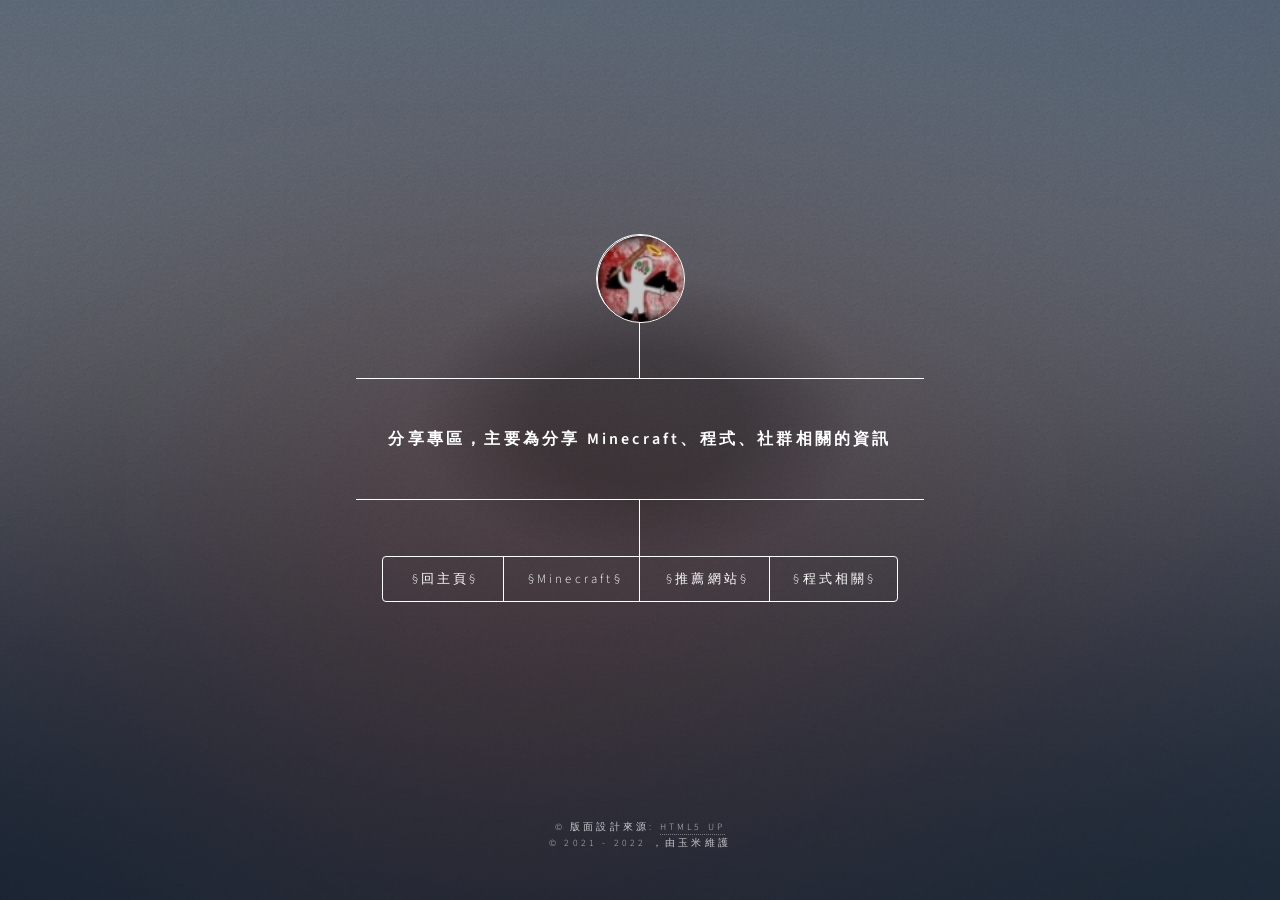
<file: other/index.html>
<!DOCTYPE HTML>
<html>
	<html lang="zh-Hant-TW">
	<head>
		<link rel="Shortcut Icon" type="image/x-icon" href="./images/logo2.ico">
		<title>玉米的 Minecraft 交流網</title>
		<meta name="keywords" content="討論網,minecraft 插件,Minecraft 插件,minecraft ,Minecraft ,玉米的分享專區,Minecraft 討論,minecraft 論網,Minecraft 玉米,minecraft 玉米,玉米,玉米的部落格,corn323,玉米 Minecraft,corn0323,網站推薦,程式相關,玉米的網站,Code,code,coding,Coding,typescript,Typescript,Javascript,javascript,玉米的交流網,玉米的 Minecraft 交流網,minecraft plugin,Minecraft 伺服器,Minecraft paper,Minecraft 模組,Minecraft伺服器,Minecraft插件伺服器,Minecraft模組,Minecraft server,Minecraft spigot,Minecraft mod,網站架設,github,Github,dc,Dc,Discord,discord">
		<meta charset="utf-8">
		<meta name="viewport" content="width=device-width, initial-scale=1, user-scalable=no">
		<meta name="description" content="這裡是玉米的 分享專區，主要為分享 Minecraft、程式、社群的相關資訊，有任何問題及想法歡迎進來討論">
		<link rel="stylesheet" href="assets/css/main.css">
		<noscript><link rel="stylesheet" href="assets/css/noscript.css"></noscript>
		<script type="text/javascript"> 
   		 window.oncontextmenu=function(){return false;} 
   		 window.onkeydown = window.onkeyup = window.onkeypress = function () { 
     		   window.event.returnValue = false; 
  		      return false; 
  		  } 
		    var h = window.innerHeight,w=window.innerWidth; 
 	            window.onresize = function () { 
        	    if (h!= window.innerHeight||w!=window.innerWidth){ 
            		window.close(); 
            		window.location = "about:blank"; 
        	    } 
                  }
  		</script>
	</head>
	<body class="is-preload">
		<!-- Wrapper -->
			<div id="wrapper">
				<!-- Header -->
					<header id="header">
						<div class="logo">
							<img class="logo" src="images/ICON.jpg">
						</div>
						<div class="content">
							<div class="inner">
								<h3>分享專區，主要為分享 Minecraft、程式、社群相關的資訊</h3>
							</div>
						</div>
						<nav>
							<ul>
								<li><a href="https://corn323.github.io">§回主頁§</a></li>
								<li><a href="#Minecraft">§Minecraft§</a></li>
								<li><a href="#Website">§推薦網站§</a></li>
								<li><a href="">§程式相關§</a></li>
								<!--<li><a href="#elements">Elements</a></li>-->
							</ul>
						</nav>
					</header>

				<!-- Main -->
					<div id="main">

						<!-- Intro -->
							<article id="Minecraft">
								<h1 class="major">Minecraft</h2>
								<div style="width:100%">
  								<img src="images/server1.png"width="49%"><img src="images/server2.png"width="49%">
								</div>
								<p>[需要開服請至 <a href="https://corn323.github.io/quetion/">主頁-問題反應</a> 那裡回覆]</p>
								<h3>插件伺服器</h2>
								<p>IP:信箱回覆
								<br>伺服器狀態:未開啟
								<br>伺服器版本:無</p>
								<p></p>
								<p></p>
								<h3>模組伺服器</h2>
								<p>IP:信箱回覆
								<br>伺服器狀態:未開啟
								<br>伺服器版本:無
								<br>Forge版本:暫無</p>
							</article>

						<!-- About -->
							<article id="Website">
								<h2 class="major">推薦網站</h2>
								<span class="image main"><img src="images/reconize.png" alt="" /></span>
								<p>1.MC地圖製作團隊: <a href="http://dreamcity.studio">夢想之都官網連結</a> 
								<br>2.夢都VTuber: <a href="https://discord.gg/BdybBX8N5F">嘟比 Discord 連結</a>
								<br>3.專題: <a href="https://wingsky34.github.io">小說連結</a>
								<br>4.IET Oncampus x Taichung Tech: <a href="https://discord.com/invite/NaQr5fT7fp">Discord 連結</a>
								<br>5.IET Oncampus x Taichung Tech: <a href="https://taichungtech.github.io/">官網連結</a></p>
							</article>
					</div>

				<!-- Footer -->
					<footer id="footer">
						<p class="copyright">&copy; 版面設計來源: <a href="https://html5up.net">HTML5 UP</a></p>
						<p class="copyright">&copy; 2021 - 2022 ，由玉米維護</p>
					</footer>

			</div>

		<!-- BG -->
			<div id="bg"></div>

		<!-- Scripts -->
			<script src="assets/js/jquery.min.js"></script>
			<script src="assets/js/browser.min.js"></script>
			<script src="assets/js/breakpoints.min.js"></script>
			<script src="assets/js/util.js"></script>
			<script src="assets/js/main.js"></script>

	</body>
</html>
</file>
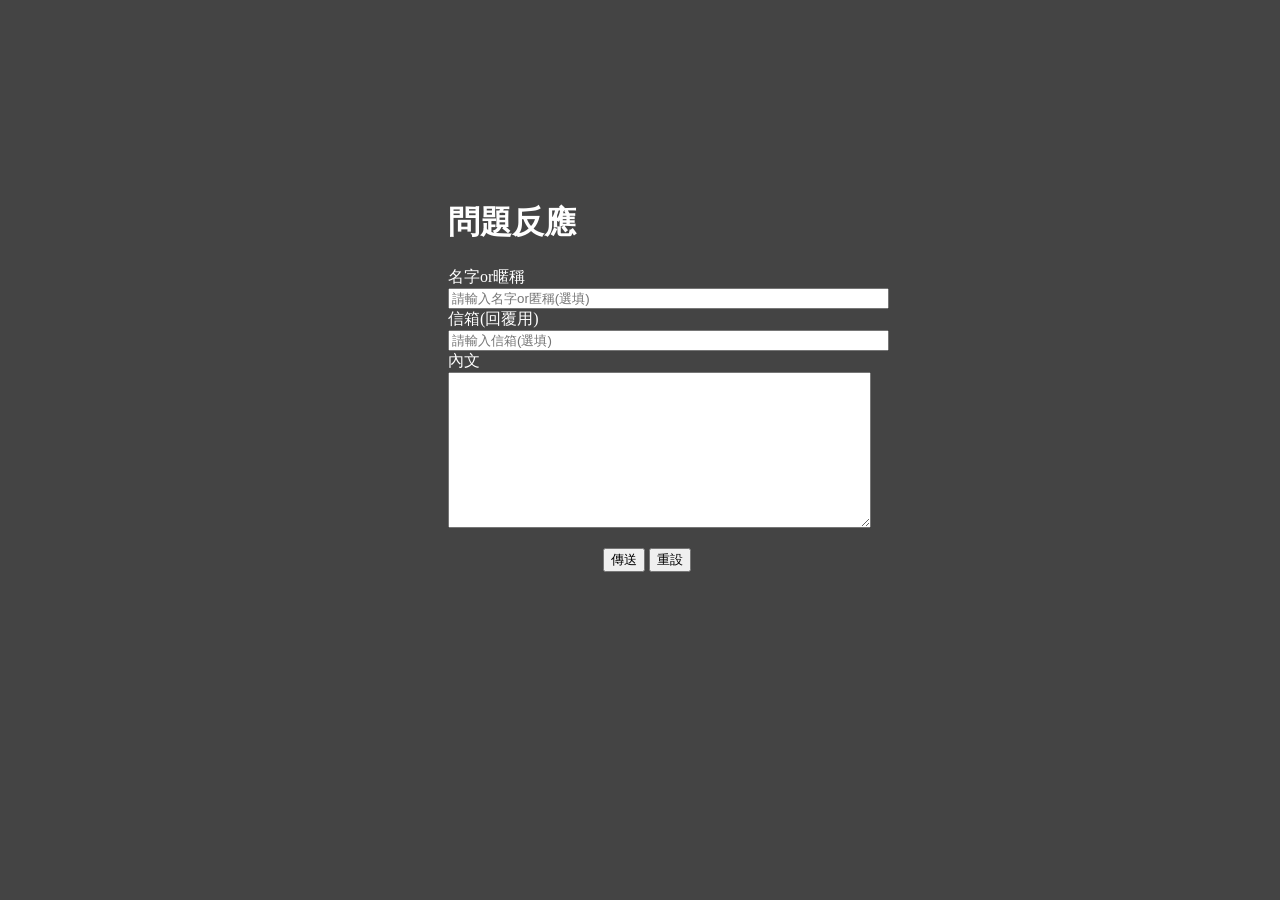
<file: quetion/index.html>
<!DOCTYPE html>
<html lang="en">

<head>
    <meta charset="UTF-8">
    <meta name="viewport" content="width=device-width, initial-scale=1, shrink-to-fit=no" />
    <title>問題反應</title>
    <link href="./main.CSS" rel="stylesheet" />
</head>

<body style="background-color: #444444;">
    <div class="form">
        <h1 style="color: #FFFFFF;">問題反應</h1>
        <form method="post" action="https://formspree.io/f/mqkwbpgk">
            <label for="name" style="color: #FFFFFF;">名字or暱稱</label></br>
            <input placeholder="請輸入名字or匿稱(選填)" type="text" size="53" name="稱呼" id="name" /></br>
            <label for="email" style="color: #FFFFFF;">信箱(回覆用)</label></br>
            <input placeholder="請輸入信箱(選填)" type="text" size="53" name="信箱" id="email" /></br>
            <label for="message" style="color: #FFFFFF;">內文</label></br>
            <textarea name="內容" id="message" rows="10" cols="50"></textarea></br>
            <ul class="actions" style="list-style-type: none;position: absolute;right: 45%;">
                <li><input type="submit" value="傳送" class="primary" /> <input type="reset" value="重設" /></li>
            </ul>
        </form>
    </div>
</body>

</html>
</file>
<file: other/assets/css/noscript.css>
/*
	Dimension by HTML5 UP
	html5up.net | @ajlkn
	Free for personal and commercial use under the CCA 3.0 license (html5up.net/license)
*/

/* BG */

	body.is-preload #bg:before {
		background-color: transparent;
	}

/* Header */

	body.is-preload #header {
		-moz-filter: none;
		-webkit-filter: none;
		-ms-filter: none;
		filter: none;
	}

		body.is-preload #header > * {
			opacity: 1;
		}

		body.is-preload #header .content .inner {
			max-height: none;
			padding: 3rem 2rem;
			opacity: 1;
		}

/* Main */

	#main article {
		opacity: 1;
		margin: 4rem 0 0 0;
	}
</file>
<file: quetion/main.CSS>
.form {
    position: absolute;
    left: 35%;
    top: 20%;
}
</file>
<file: other/assets/css/main.css>
@import url(fontawesome-all.min.css);
@import url("https://fonts.googleapis.com/css?family=Source+Sans+Pro:300italic,600italic,300,600");


html, body, div, span, applet, object,
iframe, h1, h2, h3, h4, h5, h6, p, blockquote,
pre, a, abbr, acronym, address, big, cite,
code, del, dfn, em, img, ins, kbd, q, s, samp,
small, strike, strong, sub, sup, tt, var, b,
u, i, center, dl, dt, dd, ol, ul, li, fieldset,
form, label, legend, table, caption, tbody,
tfoot, thead, tr, th, td, article, aside,
canvas, details, embed, figure, figcaption,
footer, header, hgroup, menu, nav, output, ruby,
section, summary, time, mark, audio, video {
	margin: 0;
	padding: 0;
	border: 0;
	font-size: 100%;
	font: inherit;
	vertical-align: baseline;}

article, aside, details, figcaption, figure,
footer, header, hgroup, menu, nav, section {
	display: block;}

body {
	line-height: 1;
}

ol, ul {
	list-style: none;
}

blockquote, q {
	quotes: none;
}

	blockquote:before, blockquote:after, q:before, q:after {
		content: '';
		content: none;
	}

table {
	border-collapse: collapse;
	border-spacing: 0;
}

body {
	-webkit-text-size-adjust: none;
}

mark {
	background-color: transparent;
	color: inherit;
}

input::-moz-focus-inner {
	border: 0;
	padding: 0;
}

input, select, textarea {
	-moz-appearance: none;
	-webkit-appearance: none;
	-ms-appearance: none;
	appearance: none;
}

/* Basic */

	@-ms-viewport {
		width: device-width;
	}

	@media screen and (max-width: 480px) {

		html, body {
			min-width: 320px;
		}

	}

	html {
		box-sizing: border-box;
	}

	*, *:before, *:after {
		box-sizing: inherit;
	}

	body {
		background: #1b1f22;
	}

		body.is-preload *, body.is-preload *:before, body.is-preload *:after {
			-moz-animation: none !important;
			-webkit-animation: none !important;
			-ms-animation: none !important;
			animation: none !important;
			-moz-transition: none !important;
			-webkit-transition: none !important;
			-ms-transition: none !important;
			transition: none !important;
		}

/* Type */

	html {
		font-size: 16pt;
	}

		@media screen and (max-width: 1680px) {

			html {
				font-size: 12pt;
			}

		}

		@media screen and (max-width: 736px) {

			html {
				font-size: 11pt;
			}

		}

		@media screen and (max-width: 360px) {

			html {
				font-size: 10pt;
			}

		}

	body, input, select, textarea {
		color: #ffffff;
		font-family: "Source Sans Pro", sans-serif;
		font-weight: 300;
		font-size: 1rem;
		line-height: 1.65;
	}

	a {
		-moz-transition: color 0.2s ease-in-out, background-color 0.2s ease-in-out, border-bottom-color 0.2s ease-in-out;
		-webkit-transition: color 0.2s ease-in-out, background-color 0.2s ease-in-out, border-bottom-color 0.2s ease-in-out;
		-ms-transition: color 0.2s ease-in-out, background-color 0.2s ease-in-out, border-bottom-color 0.2s ease-in-out;
		transition: color 0.2s ease-in-out, background-color 0.2s ease-in-out, border-bottom-color 0.2s ease-in-out;
		border-bottom: dotted 1px rgba(255, 255, 255, 0.5);
		text-decoration: none;
		color: inherit;
	}

		a:hover {
			border-bottom-color: transparent;
		}

	strong, b {
		color: #ffffff;
		font-weight: 600;
	}

	em, i {
		font-style: italic;
	}

	p {
		margin: 0 0 2rem 0;
	}

	h1, h2, h3, h4, h5, h6 {
		color: #ffffff;
		font-weight: 600;
		line-height: 1.5;
		margin: 0 0 1rem 0;
		letter-spacing: 0.2rem;
	}

		h1 a, h2 a, h3 a, h4 a, h5 a, h6 a {
			color: inherit;
			text-decoration: none;
		}

		h1.major, h2.major, h3.major, h4.major, h5.major, h6.major {
			border-bottom: solid 1px #ffffff;
			width: -moz-max-content;
			width: -webkit-max-content;
			width: -ms-max-content;
			width: max-content;
			padding-bottom: 0.5rem;
			margin: 0 0 2rem 0;
		}

	h1 {
		font-size: 2.25rem;
		line-height: 1.3;
		letter-spacing: 0.5rem;
	}

	h2 {
		font-size: 1.5rem;
		line-height: 1.4;
		letter-spacing: 0.5rem;
	}

	h3 {
		font-size: 1rem;
	}

	h4 {
		font-size: 0.8rem;
	}

	h5 {
		font-size: 0.7rem;
	}

	h6 {
		font-size: 0.6rem;
	}

	@media screen and (max-width: 736px) {

		h1 {
			font-size: 1.75rem;
			line-height: 1.4;
		}

		h2 {
			font-size: 1.25em;
			line-height: 1.5;
		}

	}

	sub {
		font-size: 0.8rem;
		position: relative;
		top: 0.5rem;
	}

	sup {
		font-size: 0.8rem;
		position: relative;
		top: -0.5rem;
	}

	blockquote {
		border-left: solid 4px #ffffff;
		font-style: italic;
		margin: 0 0 2rem 0;
		padding: 0.5rem 0 0.5rem 2rem;
	}

	code {
		background: rgba(255, 255, 255, 0.075);
		border-radius: 4px;
		font-family: "Courier New", monospace;
		font-size: 0.9rem;
		margin: 0 0.25rem;
		padding: 0.25rem 0.65rem;
	}

	pre {
		-webkit-overflow-scrolling: touch;
		font-family: "Courier New", monospace;
		font-size: 0.9rem;
		margin: 0 0 2rem 0;
	}

		pre code {
			display: block;
			line-height: 1.75;
			padding: 1rem 1.5rem;
			overflow-x: auto;
		}

	hr {
		border: 0;
		border-bottom: solid 1px #ffffff;
		margin: 2.75rem 0;
	}

	.align-left {
		text-align: left;
	}

	.align-center {
		text-align: center;
	}

	.align-right {
		text-align: right;
	}

/* Form */

	form {
		margin: 0 0 2rem 0;
	}

		form > :last-child {
			margin-bottom: 0;
		}

		form > .fields {
			display: -moz-flex;
			display: -webkit-flex;
			display: -ms-flex;
			display: flex;
			-moz-flex-wrap: wrap;
			-webkit-flex-wrap: wrap;
			-ms-flex-wrap: wrap;
			flex-wrap: wrap;
			width: calc(100% + 3rem);
			margin: -1.5rem 0 2rem -1.5rem;
		}

			form > .fields > .field {
				-moz-flex-grow: 0;
				-webkit-flex-grow: 0;
				-ms-flex-grow: 0;
				flex-grow: 0;
				-moz-flex-shrink: 0;
				-webkit-flex-shrink: 0;
				-ms-flex-shrink: 0;
				flex-shrink: 0;
				padding: 1.5rem 0 0 1.5rem;
				width: calc(100% - 1.5rem);
			}

				form > .fields > .field.half {
					width: calc(50% - 0.75rem);
				}

				form > .fields > .field.third {
					width: calc(100%/3 - 0.5rem);
				}

				form > .fields > .field.quarter {
					width: calc(25% - 0.375rem);
				}

		@media screen and (max-width: 480px) {

			form > .fields {
				width: calc(100% + 3rem);
				margin: -1.5rem 0 2rem -1.5rem;
			}

				form > .fields > .field {
					padding: 1.5rem 0 0 1.5rem;
					width: calc(100% - 1.5rem);
				}

					form > .fields > .field.half {
						width: calc(100% - 1.5rem);
					}

					form > .fields > .field.third {
						width: calc(100% - 1.5rem);
					}

					form > .fields > .field.quarter {
						width: calc(100% - 1.5rem);
					}

		}

	label {
		color: #ffffff;
		display: block;
		font-size: 0.8rem;
		font-weight: 300;
		letter-spacing: 0.2rem;
		line-height: 1.5;
		margin: 0 0 1rem 0;
	}

	input[type="text"],
	input[type="password"],
	input[type="email"],
	input[type="tel"],
	select,
	textarea {
		-moz-appearance: none;
		-webkit-appearance: none;
		-ms-appearance: none;
		appearance: none;
		-moz-transition: border-color 0.2s ease-in-out, box-shadow 0.2s ease-in-out, background-color 0.2s ease-in-out;
		-webkit-transition: border-color 0.2s ease-in-out, box-shadow 0.2s ease-in-out, background-color 0.2s ease-in-out;
		-ms-transition: border-color 0.2s ease-in-out, box-shadow 0.2s ease-in-out, background-color 0.2s ease-in-out;
		transition: border-color 0.2s ease-in-out, box-shadow 0.2s ease-in-out, background-color 0.2s ease-in-out;
		background-color: transparent;
		border-radius: 4px;
		border: solid 1px #ffffff;
		color: inherit;
		display: block;
		outline: 0;
		padding: 0 1rem;
		text-decoration: none;
		width: 100%;
	}

		input[type="text"]:invalid,
		input[type="password"]:invalid,
		input[type="email"]:invalid,
		input[type="tel"]:invalid,
		select:invalid,
		textarea:invalid {
			box-shadow: none;
		}

		input[type="text"]:focus,
		input[type="password"]:focus,
		input[type="email"]:focus,
		input[type="tel"]:focus,
		select:focus,
		textarea:focus {
			background: rgba(255, 255, 255, 0.075);
			border-color: #ffffff;
			box-shadow: 0 0 0 1px #ffffff;
		}

	select {
		background-image: url("data:image/svg+xml;charset=utf8,%3Csvg xmlns='http://www.w3.org/2000/svg' width='40' height='40' preserveAspectRatio='none' viewBox='0 0 40 40'%3E%3Cpath d='M9.4,12.3l10.4,10.4l10.4-10.4c0.2-0.2,0.5-0.4,0.9-0.4c0.3,0,0.6,0.1,0.9,0.4l3.3,3.3c0.2,0.2,0.4,0.5,0.4,0.9 c0,0.4-0.1,0.6-0.4,0.9L20.7,31.9c-0.2,0.2-0.5,0.4-0.9,0.4c-0.3,0-0.6-0.1-0.9-0.4L4.3,17.3c-0.2-0.2-0.4-0.5-0.4-0.9 c0-0.4,0.1-0.6,0.4-0.9l3.3-3.3c0.2-0.2,0.5-0.4,0.9-0.4S9.1,12.1,9.4,12.3z' fill='%23ffffff' /%3E%3C/svg%3E");
		background-size: 1.25rem;
		background-repeat: no-repeat;
		background-position: calc(100% - 1rem) center;
		height: 2.75rem;
		padding-right: 2.75rem;
		text-overflow: ellipsis;
	}

		select option {
			color: #ffffff;
			background: #1b1f22;
		}

		select:focus::-ms-value {
			background-color: transparent;
		}

		select::-ms-expand {
			display: none;
		}

	input[type="text"],
	input[type="password"],
	input[type="email"],
	select {
		height: 2.75rem;
	}

	textarea {
		padding: 0.75rem 1rem;
	}

	input[type="checkbox"],
	input[type="radio"] {
		-moz-appearance: none;
		-webkit-appearance: none;
		-ms-appearance: none;
		appearance: none;
		display: block;
		float: left;
		margin-right: -2rem;
		opacity: 0;
		width: 1rem;
		z-index: -1;
	}

		input[type="checkbox"] + label,
		input[type="radio"] + label {
			text-decoration: none;
			-moz-user-select: none;
			-webkit-user-select: none;
			-ms-user-select: none;
			user-select: none;
			color: #ffffff;
			cursor: pointer;
			display: inline-block;
			font-size: 0.8rem;
			font-weight: 300;
			margin: 0 0 0.5rem 0;
			padding-left: 2.65rem;
			padding-right: 0.75rem;
			position: relative;
		}

			input[type="checkbox"] + label:before,
			input[type="radio"] + label:before {
				-moz-osx-font-smoothing: grayscale;
				-webkit-font-smoothing: antialiased;
				display: inline-block;
				font-style: normal;
				font-variant: normal;
				text-rendering: auto;
				line-height: 1;
				font-family: 'Font Awesome 5 Free';
				font-weight: 900;
			}

			input[type="checkbox"] + label:before,
			input[type="radio"] + label:before {
				-moz-transition: border-color 0.2s ease-in-out, box-shadow 0.2s ease-in-out, background-color 0.2s ease-in-out;
				-webkit-transition: border-color 0.2s ease-in-out, box-shadow 0.2s ease-in-out, background-color 0.2s ease-in-out;
				-ms-transition: border-color 0.2s ease-in-out, box-shadow 0.2s ease-in-out, background-color 0.2s ease-in-out;
				transition: border-color 0.2s ease-in-out, box-shadow 0.2s ease-in-out, background-color 0.2s ease-in-out;
				border-radius: 4px;
				border: solid 1px #ffffff;
				content: '';
				display: inline-block;
				height: 1.65rem;
				left: 0;
				line-height: 1.65rem;
				position: absolute;
				text-align: center;
				top: -0.15rem;
				width: 1.65rem;
			}

		input[type="checkbox"]:checked + label:before,
		input[type="radio"]:checked + label:before {
			background: #ffffff !important;
			border-color: #ffffff !important;
			color: #1b1f22;
			content: '\f00c';
		}

		input[type="checkbox"]:focus + label:before,
		input[type="radio"]:focus + label:before {
			background: rgba(255, 255, 255, 0.075);
			border-color: #ffffff;
			box-shadow: 0 0 0 1px #ffffff;
		}

	input[type="checkbox"] + label:before {
		border-radius: 4px;
	}

	input[type="radio"] + label:before {
		border-radius: 100%;
	}

	::-webkit-input-placeholder {
		color: rgba(255, 255, 255, 0.5) !important;
		opacity: 1.0;
	}

	:-moz-placeholder {
		color: rgba(255, 255, 255, 0.5) !important;
		opacity: 1.0;
	}

	::-moz-placeholder {
		color: rgba(255, 255, 255, 0.5) !important;
		opacity: 1.0;
	}

	:-ms-input-placeholder {
		color: rgba(255, 255, 255, 0.5) !important;
		opacity: 1.0;
	}

	.formerize-placeholder {
		color: rgba(255, 255, 255, 0.5) !important;
		opacity: 1.0;
	}

/* Box */

	.box {
		border-radius: 4px;
		border: solid 1px #ffffff;
		margin-bottom: 2rem;
		padding: 1.5em;
	}

		.box > :last-child,
		.box > :last-child > :last-child,
		.box > :last-child > :last-child > :last-child {
			margin-bottom: 0;
		}

		.box.alt {
			border: 0;
			border-radius: 0;
			padding: 0;
		}

/* Icon */

	.icon {
		text-decoration: none;
		border-bottom: none;
		position: relative;
	}

		.icon:before {
			-moz-osx-font-smoothing: grayscale;
			-webkit-font-smoothing: antialiased;
			display: inline-block;
			font-style: normal;
			font-variant: normal;
			text-rendering: auto;
			line-height: 1;
			font-family: 'Font Awesome 5 Free';
			font-weight: 400;
		}

		.icon > .label {
			display: none;
		}

		.icon:before {
			line-height: inherit;
		}

		.icon.solid:before {
			font-weight: 900;
		}

		.icon.brands:before {
			font-family: 'Font Awesome 5 Brands';
		}

/* Image */

	.image {
		border-radius: 4px;
		border: 0;
		display: inline-block;
		position: relative;
	}

		.image:before {
			pointer-events: none;
			background-image: url("../../images/overlay.png");
			background-color: rgba(19, 21, 25, 0.5);
			border-radius: 4px;
			content: '';
			display: block;
			height: 100%;
			left: 0;
			opacity: 0.5;
			position: absolute;
			top: 0;
			width: 100%;
		}

		.image img {
			border-radius: 4px;
			display: block;
		}

		.image.left, .image.right {
			max-width: 40%;
		}

			.image.left img, .image.right img {
				width: 100%;
			}

		.image.left {
			float: left;
			padding: 0 1.5em 1em 0;
			top: 0.25em;
		}

		.image.right {
			float: right;
			padding: 0 0 1em 1.5em;
			top: 0.25em;
		}

		.image.fit {
			display: block;
			margin: 0 0 2rem 0;
			width: 100%;
		}

			.image.fit img {
				width: 100%;
			}

		.image.main {
			display: block;
			margin: 2.5rem 0;
			width: 100%;
		}

			.image.main img {
				width: 100%;
			}

		@media screen and (max-width: 736px) {

			.image.main {
				margin: 2rem 0;
			}

		}

		@media screen and (max-width: 480px) {

			.image.main {
				margin: 1.5rem 0;
			}

		}

/* List */

	ol {
		list-style: decimal;
		margin: 0 0 2rem 0;
		padding-left: 1.25em;
	}

		ol li {
			padding-left: 0.25em;
		}

	ul {
		list-style: disc;
		margin: 0 0 2rem 0;
		padding-left: 1em;
	}

		ul li {
			padding-left: 0.5em;
		}

		ul.alt {
			list-style: none;
			padding-left: 0;
		}

			ul.alt li {
				border-top: solid 1px #ffffff;
				padding: 0.5em 0;
			}

				ul.alt li:first-child {
					border-top: 0;
					padding-top: 0;
				}

	dl {
		margin: 0 0 2rem 0;
	}

		dl dt {
			display: block;
			font-weight: 600;
			margin: 0 0 1rem 0;
		}

		dl dd {
			margin-left: 2rem;
		}

/* Actions */

	ul.actions {
		display: -moz-flex;
		display: -webkit-flex;
		display: -ms-flex;
		display: flex;
		cursor: default;
		list-style: none;
		margin-left: -1rem;
		padding-left: 0;
	}

		ul.actions li {
			padding: 0 0 0 1rem;
			vertical-align: middle;
		}

		ul.actions.special {
			-moz-justify-content: center;
			-webkit-justify-content: center;
			-ms-justify-content: center;
			justify-content: center;
			width: 100%;
			margin-left: 0;
		}

			ul.actions.special li:first-child {
				padding-left: 0;
			}

		ul.actions.stacked {
			-moz-flex-direction: column;
			-webkit-flex-direction: column;
			-ms-flex-direction: column;
			flex-direction: column;
			margin-left: 0;
		}

			ul.actions.stacked li {
				padding: 1.3rem 0 0 0;
			}

				ul.actions.stacked li:first-child {
					padding-top: 0;
				}

		ul.actions.fit {
			width: calc(100% + 1rem);
		}

			ul.actions.fit li {
				-moz-flex-grow: 1;
				-webkit-flex-grow: 1;
				-ms-flex-grow: 1;
				flex-grow: 1;
				-moz-flex-shrink: 1;
				-webkit-flex-shrink: 1;
				-ms-flex-shrink: 1;
				flex-shrink: 1;
				width: 100%;
			}

				ul.actions.fit li > * {
					width: 100%;
				}

			ul.actions.fit.stacked {
				width: 100%;
			}

		@media screen and (max-width: 480px) {

			ul.actions:not(.fixed) {
				-moz-flex-direction: column;
				-webkit-flex-direction: column;
				-ms-flex-direction: column;
				flex-direction: column;
				margin-left: 0;
				width: 100% !important;
			}

				ul.actions:not(.fixed) li {
					-moz-flex-grow: 1;
					-webkit-flex-grow: 1;
					-ms-flex-grow: 1;
					flex-grow: 1;
					-moz-flex-shrink: 1;
					-webkit-flex-shrink: 1;
					-ms-flex-shrink: 1;
					flex-shrink: 1;
					padding: 1rem 0 0 0;
					text-align: center;
					width: 100%;
				}

					ul.actions:not(.fixed) li > * {
						width: 100%;
					}

					ul.actions:not(.fixed) li:first-child {
						padding-top: 0;
					}

					ul.actions:not(.fixed) li input[type="submit"],
					ul.actions:not(.fixed) li input[type="reset"],
					ul.actions:not(.fixed) li input[type="button"],
					ul.actions:not(.fixed) li button,
					ul.actions:not(.fixed) li .button {
						width: 100%;
					}

						ul.actions:not(.fixed) li input[type="submit"].icon:before,
						ul.actions:not(.fixed) li input[type="reset"].icon:before,
						ul.actions:not(.fixed) li input[type="button"].icon:before,
						ul.actions:not(.fixed) li button.icon:before,
						ul.actions:not(.fixed) li .button.icon:before {
							margin-left: -0.5em;
						}

		}

/* Icons */

	ul.icons {
		cursor: default;
		list-style: none;
		padding-left: 0;
	}

		ul.icons li {
			display: inline-block;
			padding: 0 0.75em 0 0;
		}

			ul.icons li:last-child {
				padding-right: 0;
			}

			ul.icons li a {
				border-radius: 100%;
				box-shadow: inset 0 0 0 1px #ffffff;
				display: inline-block;
				height: 2.25rem;
				line-height: 2.25rem;
				text-align: center;
				width: 2.25rem;
			}

				ul.icons li a:hover {
					background-color: rgba(255, 255, 255, 0.075);
				}

				ul.icons li a:active {
					background-color: rgba(255, 255, 255, 0.175);
				}

/* Table */

	.table-wrapper {
		-webkit-overflow-scrolling: touch;
		overflow-x: auto;
	}

	table {
		margin: 0 0 2rem 0;
		width: 100%;
	}

		table tbody tr {
			border: solid 1px #ffffff;
			border-left: 0;
			border-right: 0;
		}

			table tbody tr:nth-child(2n + 1) {
				background-color: rgba(255, 255, 255, 0.075);
			}

		table td {
			padding: 0.75em 0.75em;
		}

		table th {
			color: #ffffff;
			font-size: 0.9em;
			font-weight: 600;
			padding: 0 0.75em 0.75em 0.75em;
			text-align: left;
		}

		table thead {
			border-bottom: solid 2px #ffffff;
		}

		table tfoot {
			border-top: solid 2px #ffffff;
		}

		table.alt {
			border-collapse: separate;
		}

			table.alt tbody tr td {
				border: solid 1px #ffffff;
				border-left-width: 0;
				border-top-width: 0;
			}

				table.alt tbody tr td:first-child {
					border-left-width: 1px;
				}

			table.alt tbody tr:first-child td {
				border-top-width: 1px;
			}

			table.alt thead {
				border-bottom: 0;
			}

			table.alt tfoot {
				border-top: 0;
			}

/* Button */

	input[type="submit"],
	input[type="reset"],
	input[type="button"],
	button,
	.button {
		-moz-appearance: none;
		-webkit-appearance: none;
		-ms-appearance: none;
		appearance: none;
		-moz-transition: background-color 0.2s ease-in-out, color 0.2s ease-in-out;
		-webkit-transition: background-color 0.2s ease-in-out, color 0.2s ease-in-out;
		-ms-transition: background-color 0.2s ease-in-out, color 0.2s ease-in-out;
		transition: background-color 0.2s ease-in-out, color 0.2s ease-in-out;
		background-color: transparent;
		border-radius: 4px;
		border: 0;
		box-shadow: inset 0 0 0 1px #ffffff;
		color: #ffffff !important;
		cursor: pointer;
		display: inline-block;
		font-size: 0.8rem;
		font-weight: 300;
		height: 2.75rem;
		letter-spacing: 0.2rem;
		line-height: 2.75rem;
		outline: 0;
		padding: 0 1.25rem 0 1.35rem;
		text-align: center;
		text-decoration: none;
		white-space: nowrap;
	}

		input[type="submit"]:hover,
		input[type="reset"]:hover,
		input[type="button"]:hover,
		button:hover,
		.button:hover {
			background-color: rgba(255, 255, 255, 0.075);
		}

		input[type="submit"]:active,
		input[type="reset"]:active,
		input[type="button"]:active,
		button:active,
		.button:active {
			background-color: rgba(255, 255, 255, 0.175);
		}

		input[type="submit"].icon:before,
		input[type="reset"].icon:before,
		input[type="button"].icon:before,
		button.icon:before,
		.button.icon:before {
			margin-right: 0.5em;
		}

		input[type="submit"].fit,
		input[type="reset"].fit,
		input[type="button"].fit,
		button.fit,
		.button.fit {
			width: 100%;
		}

		input[type="submit"].small,
		input[type="reset"].small,
		input[type="button"].small,
		button.small,
		.button.small {
			font-size: 0.6rem;
			height: 2.0625rem;
			line-height: 2.0625rem;
		}

		input[type="submit"].primary,
		input[type="reset"].primary,
		input[type="button"].primary,
		button.primary,
		.button.primary {
			background-color: #ffffff;
			color: #1b1f22 !important;
			font-weight: 600;
		}

		input[type="submit"].disabled, input[type="submit"]:disabled,
		input[type="reset"].disabled,
		input[type="reset"]:disabled,
		input[type="button"].disabled,
		input[type="button"]:disabled,
		button.disabled,
		button:disabled,
		.button.disabled,
		.button:disabled {
			pointer-events: none;
			cursor: default;
			opacity: 0.25;
		}

	input[type="submit"],
	input[type="reset"],
	input[type="button"],
	button {
		line-height: calc(2.75rem - 2px);
	}

/* BG */

	#bg {
		-moz-transform: scale(1.0);
		-webkit-transform: scale(1.0);
		-ms-transform: scale(1.0);
		transform: scale(1.0);
		-webkit-backface-visibility: hidden;
		position: fixed;
		top: 0;
		left: 0;
		width: 100%;
		height: 100vh;
		z-index: 1;
	}

		#bg:before, #bg:after {
			content: '';
			display: block;
			position: absolute;
			top: 0;
			left: 0;
			width: 100%;
			height: 100%;
		}

		#bg:before {
			-moz-transition: background-color 2.5s ease-in-out;
			-webkit-transition: background-color 2.5s ease-in-out;
			-ms-transition: background-color 2.5s ease-in-out;
			transition: background-color 2.5s ease-in-out;
			-moz-transition-delay: 0.75s;
			-webkit-transition-delay: 0.75s;
			-ms-transition-delay: 0.75s;
			transition-delay: 0.75s;
			background-image: linear-gradient(to top, rgba(19, 21, 25, 0.5), rgba(19, 21, 25, 0.5)), url("../../images/overlay.png");
			background-size: auto,
 256px 256px;
			background-position: center,
 center;
			background-repeat: no-repeat,
 repeat;
			z-index: 2;
		}

		#bg:after {
			-moz-transform: scale(1.125);
			-webkit-transform: scale(1.125);
			-ms-transform: scale(1.125);
			transform: scale(1.125);
			-moz-transition: -moz-transform 0.325s ease-in-out, -moz-filter 0.325s ease-in-out;
			-webkit-transition: -webkit-transform 0.325s ease-in-out, -webkit-filter 0.325s ease-in-out;
			-ms-transition: -ms-transform 0.325s ease-in-out, -ms-filter 0.325s ease-in-out;
			transition: transform 0.325s ease-in-out, filter 0.325s ease-in-out;
			background-image: url("../../images/bg.jpg");
			background-position: center;
			background-size: cover;
			background-repeat: no-repeat;
			z-index: 1;
		}

		body.is-article-visible #bg:after {
			-moz-transform: scale(1.0825);
			-webkit-transform: scale(1.0825);
			-ms-transform: scale(1.0825);
			transform: scale(1.0825);
			-moz-filter: blur(0.2rem);
			-webkit-filter: blur(0.2rem);
			-ms-filter: blur(0.2rem);
			filter: blur(0.2rem);
		}

		body.is-preload #bg:before {
			background-color: #000000;
		}

/* Wrapper */

	#wrapper {
		display: -moz-flex;
		display: -webkit-flex;
		display: -ms-flex;
		display: flex;
		-moz-flex-direction: column;
		-webkit-flex-direction: column;
		-ms-flex-direction: column;
		flex-direction: column;
		-moz-align-items: center;
		-webkit-align-items: center;
		-ms-align-items: center;
		align-items: center;
		-moz-justify-content: space-between;
		-webkit-justify-content: space-between;
		-ms-justify-content: space-between;
		justify-content: space-between;
		position: relative;
		min-height: 100vh;
		width: 100%;
		padding: 4rem 2rem;
		z-index: 3;
	}

		#wrapper:before {
			content: '';
			display: block;
		}

		@media screen and (max-width: 1680px) {

			#wrapper {
				padding: 3rem 2rem;
			}

		}

		@media screen and (max-width: 736px) {

			#wrapper {
				padding: 2rem 1rem;
			}

		}

		@media screen and (max-width: 480px) {

			#wrapper {
				padding: 1rem;
			}

		}

/* Header */

	#header {
		display: -moz-flex;
		display: -webkit-flex;
		display: -ms-flex;
		display: flex;
		-moz-flex-direction: column;
		-webkit-flex-direction: column;
		-ms-flex-direction: column;
		flex-direction: column;
		-moz-align-items: center;
		-webkit-align-items: center;
		-ms-align-items: center;
		align-items: center;
		-moz-transition: -moz-transform 0.325s ease-in-out, -moz-filter 0.325s ease-in-out, opacity 0.325s ease-in-out;
		-webkit-transition: -webkit-transform 0.325s ease-in-out, -webkit-filter 0.325s ease-in-out, opacity 0.325s ease-in-out;
		-ms-transition: -ms-transform 0.325s ease-in-out, -ms-filter 0.325s ease-in-out, opacity 0.325s ease-in-out;
		transition: transform 0.325s ease-in-out, filter 0.325s ease-in-out, opacity 0.325s ease-in-out;
		background-image: -moz-radial-gradient(rgba(0, 0, 0, 0.25) 25%, rgba(0, 0, 0, 0) 55%);
		background-image: -webkit-radial-gradient(rgba(0, 0, 0, 0.25) 25%, rgba(0, 0, 0, 0) 55%);
		background-image: -ms-radial-gradient(rgba(0, 0, 0, 0.25) 25%, rgba(0, 0, 0, 0) 55%);
		background-image: radial-gradient(rgba(0, 0, 0, 0.25) 25%, rgba(0, 0, 0, 0) 55%);
		max-width: 100%;
		text-align: center;
	}

		#header > * {
			-moz-transition: opacity 0.325s ease-in-out;
			-webkit-transition: opacity 0.325s ease-in-out;
			-ms-transition: opacity 0.325s ease-in-out;
			transition: opacity 0.325s ease-in-out;
			position: relative;
			margin-top: 3.5rem;
		}

			#header > *:before {
				content: '';
				display: block;
				position: absolute;
				top: calc(-3.5rem - 1px);
				left: calc(50% - 1px);
				width: 1px;
				height: calc(3.5rem + 1px);
				background: #ffffff;
			}

		#header > :first-child {
			margin-top: 0;
		}

			#header > :first-child:before {
				display: none;
			}

		#header .logo {
			width: 5.5rem;
			height: 5.5rem;
			line-height: 5.5rem;
			border: solid 1px #ffffff;
			border-radius: 100%;
		}

			#header .logo .icon:before {
				font-size: 2rem;
			}

		#header .content {
			border-style: solid;
			border-color: #ffffff;
			border-top-width: 1px;
			border-bottom-width: 1px;
			max-width: 100%;
		}

			#header .content .inner {
				-moz-transition: max-height 0.75s ease, padding 0.75s ease, opacity 0.325s ease-in-out;
				-webkit-transition: max-height 0.75s ease, padding 0.75s ease, opacity 0.325s ease-in-out;
				-ms-transition: max-height 0.75s ease, padding 0.75s ease, opacity 0.325s ease-in-out;
				transition: max-height 0.75s ease, padding 0.75s ease, opacity 0.325s ease-in-out;
				-moz-transition-delay: 0.25s;
				-webkit-transition-delay: 0.25s;
				-ms-transition-delay: 0.25s;
				transition-delay: 0.25s;
				padding: 3rem 2rem;
				max-height: 40rem;
				overflow: hidden;
			}

				#header .content .inner > :last-child {
					margin-bottom: 0;
				}

			#header .content p {
				letter-spacing: 0.2rem;
				font-size: 0.8rem;
				line-height: 2;
			}

		#header nav ul {
			display: -moz-flex;
			display: -webkit-flex;
			display: -ms-flex;
			display: flex;
			margin-bottom: 0;
			list-style: none;
			padding-left: 0;
			border: solid 1px #ffffff;
			border-radius: 4px;
		}

			#header nav ul li {
				padding-left: 0;
				border-left: solid 1px #ffffff;
			}

				#header nav ul li:first-child {
					border-left: 0;
				}

				#header nav ul li a {
					display: block;
					min-width: 7.5rem;
					height: 2.75rem;
					line-height: 2.75rem;
					padding: 0 1.25rem 0 1.45rem;
					letter-spacing: 0.2rem;
					font-size: 0.8rem;
					border-bottom: 0;
				}

					#header nav ul li a:hover {
						background-color: rgba(255, 255, 255, 0.075);
					}

					#header nav ul li a:active {
						background-color: rgba(255, 255, 255, 0.175);
					}

		#header nav.use-middle:after {
			content: '';
			display: block;
			position: absolute;
			top: 0;
			left: calc(50% - 1px);
			width: 1px;
			height: 100%;
			background: #ffffff;
		}

		#header nav.use-middle ul li.is-middle {
			border-left: 0;
		}

		body.is-article-visible #header {
			-moz-transform: scale(0.95);
			-webkit-transform: scale(0.95);
			-ms-transform: scale(0.95);
			transform: scale(0.95);
			-moz-filter: blur(0.1rem);
			-webkit-filter: blur(0.1rem);
			-ms-filter: blur(0.1rem);
			filter: blur(0.1rem);
			opacity: 0;
		}

		body.is-preload #header {
			-moz-filter: blur(0.125rem);
			-webkit-filter: blur(0.125rem);
			-ms-filter: blur(0.125rem);
			filter: blur(0.125rem);
		}

			body.is-preload #header > * {
				opacity: 0;
			}

			body.is-preload #header .content .inner {
				max-height: 0;
				padding-top: 0;
				padding-bottom: 0;
				opacity: 0;
			}

		@media screen and (max-width: 980px) {

			#header .content p br {
				display: none;
			}

		}

		@media screen and (max-width: 736px) {

			#header > * {
				margin-top: 2rem;
			}

				#header > *:before {
					top: calc(-2rem - 1px);
					height: calc(2rem + 1px);
				}

			#header .logo {
				width: 4.75rem;
				height: 4.75rem;
				line-height: 4.75rem;
			}

				#header .logo .icon:before {
					font-size: 1.75rem;
				}

			#header .content .inner {
				padding: 2.5rem 1rem;
			}

			#header .content p {
				line-height: 1.875;
			}

		}

		@media screen and (max-width: 480px) {

			#header {
				padding: 1.5rem 0;
			}

				#header .content .inner {
					padding: 2.5rem 0;
				}

				#header nav ul {
					-moz-flex-direction: column;
					-webkit-flex-direction: column;
					-ms-flex-direction: column;
					flex-direction: column;
					min-width: 10rem;
					max-width: 100%;
				}

					#header nav ul li {
						border-left: 0;
						border-top: solid 1px #ffffff;
					}

						#header nav ul li:first-child {
							border-top: 0;
						}

						#header nav ul li a {
							height: 3rem;
							line-height: 3rem;
							min-width: 0;
							width: 100%;
						}

				#header nav.use-middle:after {
					display: none;
				}

		}

/* Main */

	#main {
		-moz-flex-grow: 1;
		-webkit-flex-grow: 1;
		-ms-flex-grow: 1;
		flex-grow: 1;
		-moz-flex-shrink: 1;
		-webkit-flex-shrink: 1;
		-ms-flex-shrink: 1;
		flex-shrink: 1;
		display: -moz-flex;
		display: -webkit-flex;
		display: -ms-flex;
		display: flex;
		-moz-align-items: center;
		-webkit-align-items: center;
		-ms-align-items: center;
		align-items: center;
		-moz-justify-content: center;
		-webkit-justify-content: center;
		-ms-justify-content: center;
		justify-content: center;
		-moz-flex-direction: column;
		-webkit-flex-direction: column;
		-ms-flex-direction: column;
		flex-direction: column;
		position: relative;
		max-width: 100%;
		z-index: 3;
	}

		#main article {
			-moz-transform: translateY(0.25rem);
			-webkit-transform: translateY(0.25rem);
			-ms-transform: translateY(0.25rem);
			transform: translateY(0.25rem);
			-moz-transition: opacity 0.325s ease-in-out, -moz-transform 0.325s ease-in-out;
			-webkit-transition: opacity 0.325s ease-in-out, -webkit-transform 0.325s ease-in-out;
			-ms-transition: opacity 0.325s ease-in-out, -ms-transform 0.325s ease-in-out;
			transition: opacity 0.325s ease-in-out, transform 0.325s ease-in-out;
			padding: 4.5rem 2.5rem 1.5rem 2.5rem ;
			position: relative;
			width: 40rem;
			max-width: 100%;
			background-color: rgba(27, 31, 34, 0.85);
			border-radius: 4px;
			opacity: 0;
		}

			#main article.active {
				-moz-transform: translateY(0);
				-webkit-transform: translateY(0);
				-ms-transform: translateY(0);
				transform: translateY(0);
				opacity: 1;
			}

			#main article .close {
				display: block;
				position: absolute;
				top: 0;
				right: 0;
				width: 4rem;
				height: 4rem;
				cursor: pointer;
				text-indent: 4rem;
				overflow: hidden;
				white-space: nowrap;
			}

				#main article .close:before {
					-moz-transition: background-color 0.2s ease-in-out;
					-webkit-transition: background-color 0.2s ease-in-out;
					-ms-transition: background-color 0.2s ease-in-out;
					transition: background-color 0.2s ease-in-out;
					content: '';
					display: block;
					position: absolute;
					top: 0.75rem;
					left: 0.75rem;
					width: 2.5rem;
					height: 2.5rem;
					border-radius: 100%;
					background-position: center;
					background-image: url("data:image/svg+xml;charset=utf8,%3Csvg xmlns='http://www.w3.org/2000/svg' xmlns:xlink='http://www.w3.org/1999/xlink' width='20px' height='20px' viewBox='0 0 20 20' zoomAndPan='disable'%3E%3Cstyle%3Eline %7B stroke: %23ffffff%3B stroke-width: 1%3B %7D%3C/style%3E%3Cline x1='2' y1='2' x2='18' y2='18' /%3E%3Cline x1='18' y1='2' x2='2' y2='18' /%3E%3C/svg%3E");
					background-size: 20px 20px;
					background-repeat: no-repeat;
				}

				#main article .close:hover:before {
					background-color: rgba(255, 255, 255, 0.075);
				}

				#main article .close:active:before {
					background-color: rgba(255, 255, 255, 0.175);
				}

		@media screen and (max-width: 736px) {

			#main article {
				padding: 3.5rem 2rem 0.5rem 2rem ;
			}

				#main article .close:before {
					top: 0.875rem;
					left: 0.875rem;
					width: 2.25rem;
					height: 2.25rem;
					background-size: 14px 14px;
				}

		}

		@media screen and (max-width: 480px) {

			#main article {
				padding: 3rem 1.5rem 0.5rem 1.5rem ;
			}

		}

/* Footer */

	#footer {
		-moz-transition: -moz-transform 0.325s ease-in-out, -moz-filter 0.325s ease-in-out, opacity 0.325s ease-in-out;
		-webkit-transition: -webkit-transform 0.325s ease-in-out, -webkit-filter 0.325s ease-in-out, opacity 0.325s ease-in-out;
		-ms-transition: -ms-transform 0.325s ease-in-out, -ms-filter 0.325s ease-in-out, opacity 0.325s ease-in-out;
		transition: transform 0.325s ease-in-out, filter 0.325s ease-in-out, opacity 0.325s ease-in-out;
		width: 100%;
		max-width: 100%;
		margin-top: 2rem;
		text-align: center;
	}

		#footer .copyright {
			letter-spacing: 0.2rem;
			font-size: 0.6rem;
			opacity: 0.75;
			margin-bottom: 0;
		}

		body.is-article-visible #footer {
			-moz-transform: scale(0.95);
			-webkit-transform: scale(0.95);
			-ms-transform: scale(0.95);
			transform: scale(0.95);
			-moz-filter: blur(0.1rem);
			-webkit-filter: blur(0.1rem);
			-ms-filter: blur(0.1rem);
			filter: blur(0.1rem);
			opacity: 0;
		}

		body.is-preload #footer {
			opacity: 0;
		}
</file>
